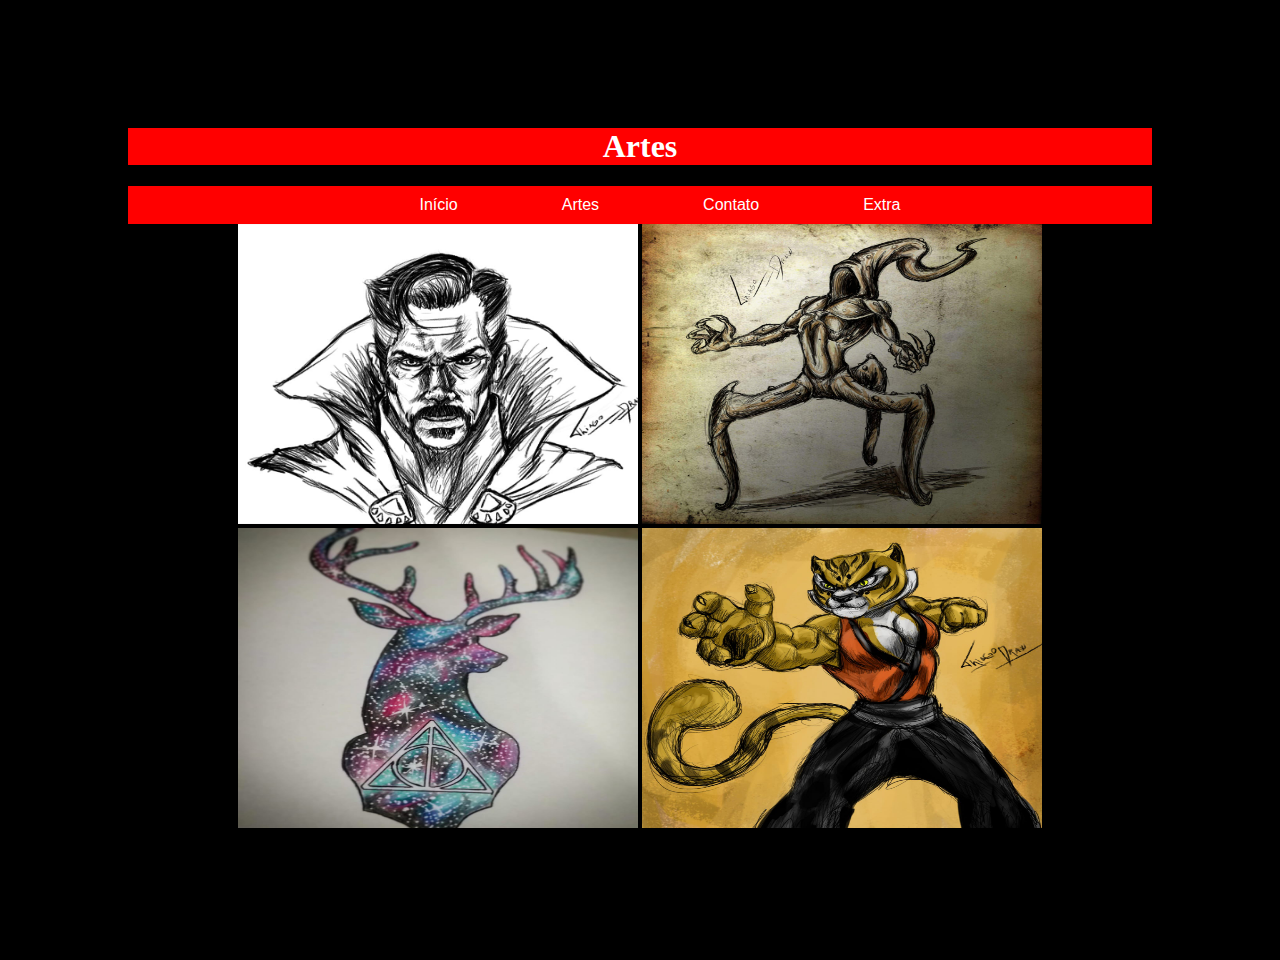
<file: artes.html>
<!DOCTYPE html>
<html lang="en">
<head>
    <meta charset="UTF-8">
    <meta name="viewport" content="width=device-width, initial-scale=1.0">
    <meta http-equiv="X-UA-Compatible" content="ie=edge">
    <title>Artes</title>
    <link rel="stylesheet" href="artes.css">
</head>
<body>
    <h1>Artes</h1>
    <div id="menu">
            <ul>
                <li><a href="index.html">Início</a></li>
                <li><a href="artes.html">Artes</a></li>
                <li><a href="contatos.html">Contato</a></li>
                <li><a href="extra.html">Extra</a></li>
                
            </ul>
     </div>
    <img src="strenge.jpeg" alt="Dr. Strage" width="400" height="300">
    <img src="nyarlatoteph.jpeg" alt="Nyarlatoteph" width="400" height="300">
    <img src="potter.jpeg" alt="Deathly Hallows" width="400" height="300">
    <img src="tigresa.jpeg" alt="Tigresa (Kung Fu Panda)" width="400" height="300">
</body>
</html>
</file>
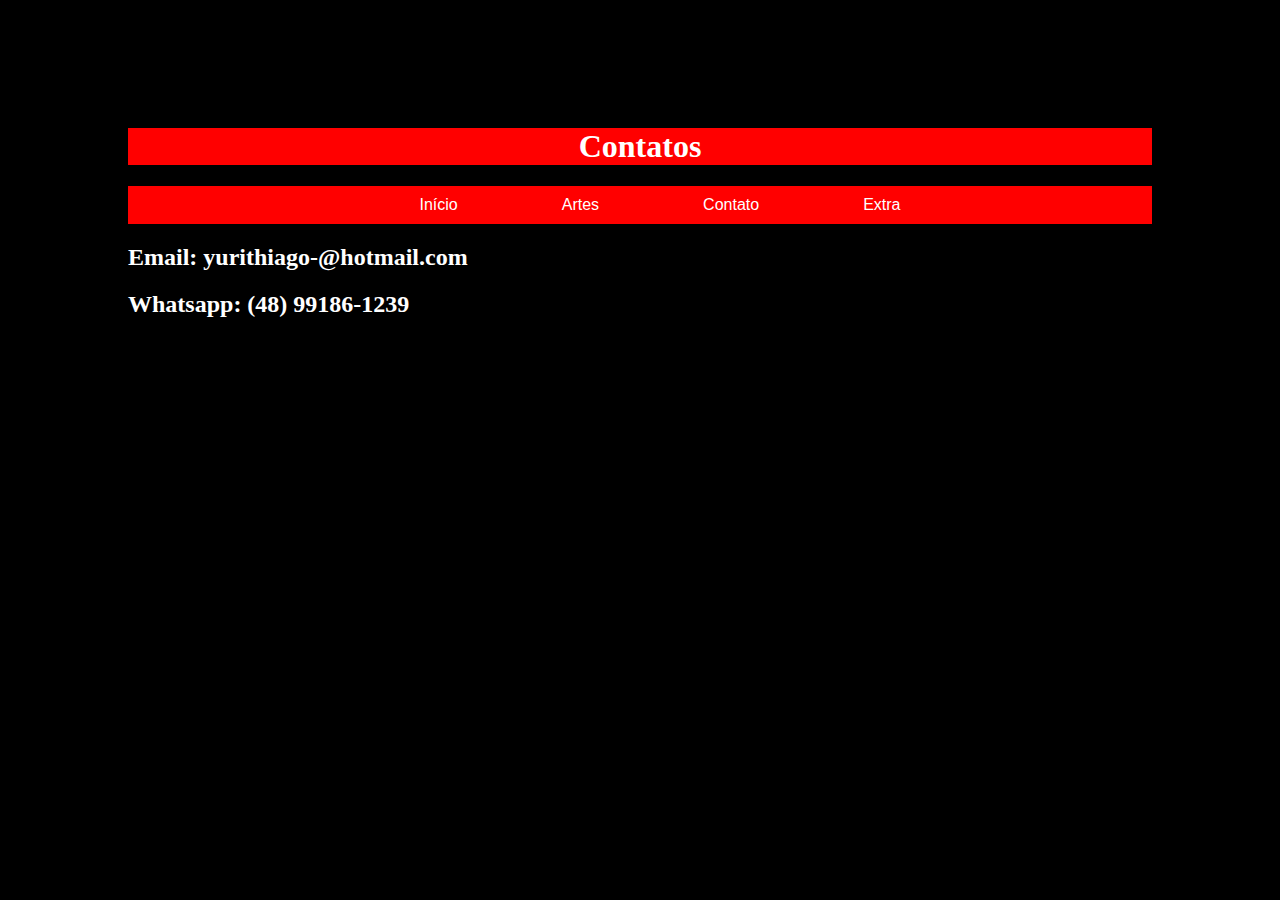
<file: contatos.html>
<!DOCTYPE html>
<html lang="en">
<head>
    <meta charset="UTF-8">
    <meta name="viewport" content="width=device-width, initial-scale=1.0">
    <meta http-equiv="X-UA-Compatible" content="ie=edge">
    <title>Contatos</title>
    <link rel="stylesheet" href="contatos.css">
</head>
<body>
    <h1>Contatos</h1>
    <div id="menu">
            <ul>
                <li><a href="index.html">Início</a></li>
                <li><a href="artes.html">Artes</a></li>
                <li><a href="contatos.html">Contato</a></li>
                <li><a href="extra.html">Extra</a></li>
                
            </ul>
     </div>
    <div id="list">
            <li>
                    <h2>Email: yurithiago-@hotmail.com</h2>
                    <h2>Whatsapp: (48) 99186-1239</h2>
            </li>
    </div>
    
</body>
</html>
</file>
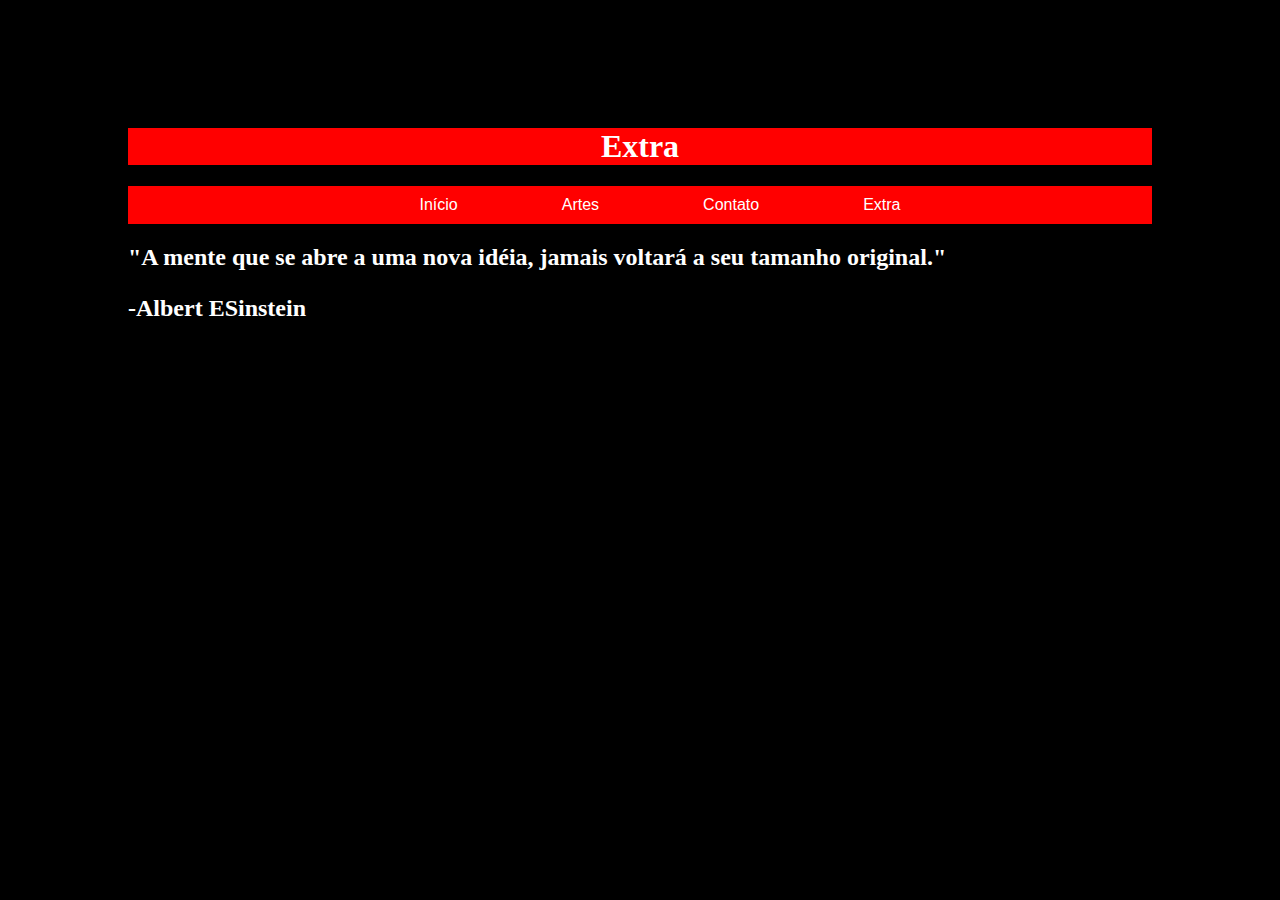
<file: extra.html>
<!DOCTYPE html>
<html lang="en">
<head>
    <meta charset="UTF-8">
    <meta name="viewport" content="width=device-width, initial-scale=1.0">
    <meta http-equiv="X-UA-Compatible" content="ie=edge">
    <title>Extra</title>
    <link rel="stylesheet" href="extra.css">
</head>
<body>
    <div id="extra">
        <h1>Extra</h1>
    </div>
    <div id="menu">
            <ul>
                <li><a href="index.html">Início</a></li>
                <li><a href="artes.html">Artes</a></li>
                <li><a href="contatos.html">Contato</a></li>
                <li><a href="extra.html">Extra</a></li>
                
            </ul>
     </div>
    <h2>"A mente que se abre a uma nova idéia, jamais voltará a seu tamanho original."
       <p>-Albert ESinstein</p>
    </h2>
</body>
</html>
</file>
<file: artes.css>
body{
    background-color: black;
    margin: 10%;
    text-align: center
}
h1{
    color: white;
    background-color: red;
    text-align: center
}
#menu ul{
    background-color: red;
    margin: 0%;
    list-style: none;
}
#menu ul li{
    display: inline;
}
#menu ul li a{
    padding: 10px 50px;
    display: inline-block;
    color: white;
    text-decoration: none;
    font-family: Arial;
}
#menu ul li a:hover{
    color:black
}
</file>
<file: contatos.css>
body{
    background-color: black;
    margin: 10%;
    text-align: center
}
h1{
    color: white;
    background-color: red
}
#list{
    color: white;
    text-align: left;
    list-style: none;
}
#menu ul{
    background-color: red;
    margin: 0%;
    list-style: none;
}
#menu ul li{
    display: inline;
}
#menu ul li a{
    padding: 10px 50px;
    display: inline-block;
    color: white;
    text-decoration: none;
    font-family: Arial;
}
#menu ul li a:hover{
    color:black
}
</file>
<file: extra.css>
body{
    background-color: black;
    margin: 10%;
    text-align: center
}
#extra{
    color: white;
    background-color: red;
    text-align: center ;
}
h2{
    color: white;
    text-align: left;
}
#menu ul{
    background-color: red;
    margin: 0%;
    list-style: none;
}
#menu ul li{
    display: inline;
}
#menu ul li a{
    padding: 10px 50px;
    display: inline-block;
    color: white;
    text-decoration: none;
    font-family: Arial;
}
#menu ul li a:hover{
    color:black
}
</file>
